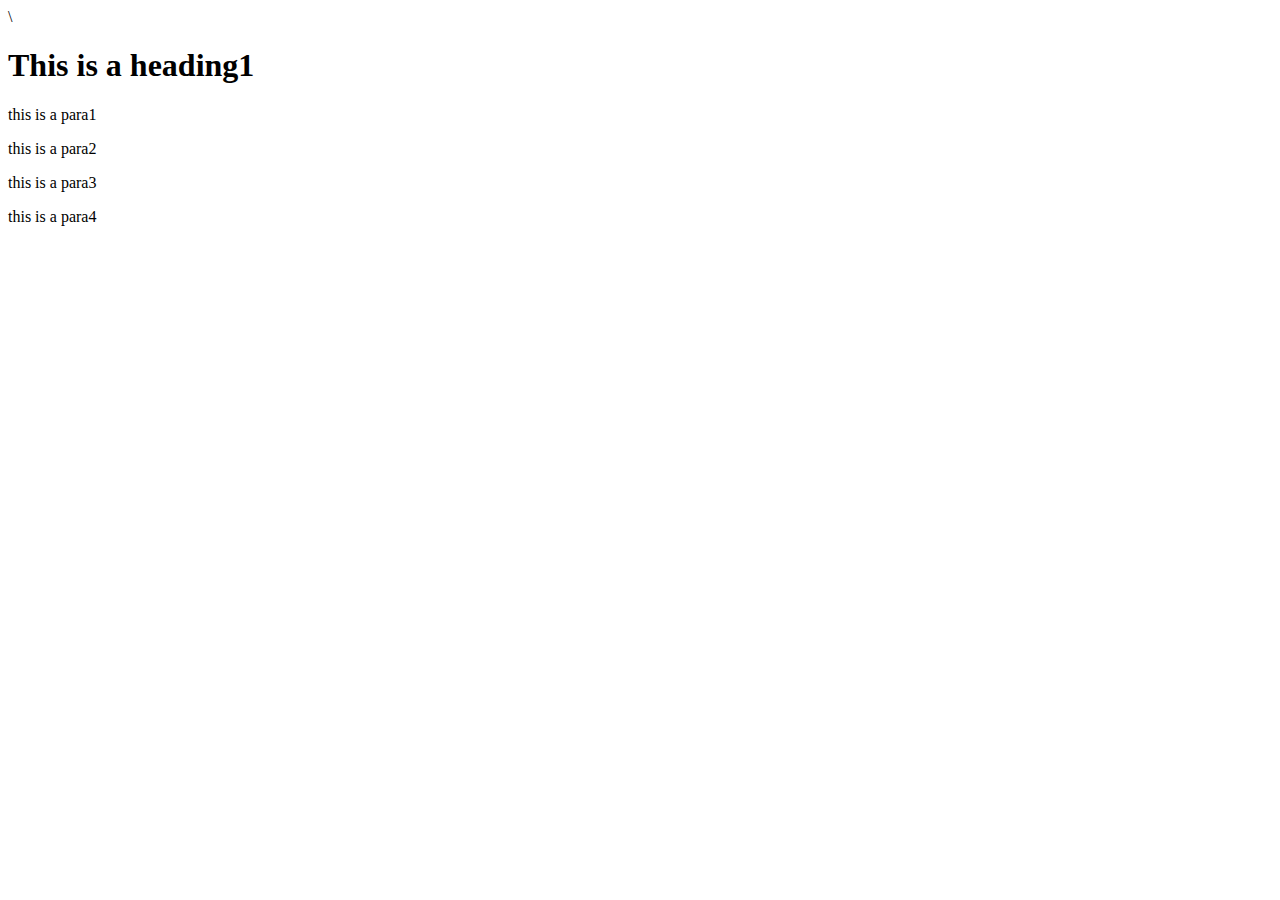
<file: index.html>
<!DOCTYPE html>
<html lang="en">
<head>
    <meta charset="UTF-8">
    <meta name="viewport" content="width=device-width, initial-scale=1.0">
    <title>Document</title>
    <style>
       /* p{
            color:blueviolet;
            font-size: 30px
        }
        h1{
            color:blue
        }*/

    </style>

</head>
<body>
<!--<h1>This is my Heading</h1>
<h2>This is my Heading</h2>
<h3>This is my Heading</h3>
<h4>This is my Heading</h4>
<h5>This is my Heading</h5>
<h6>This is my Heading</h6>-->
<!--Here I am going use paragrap tag-->

<!-- <p>Lorem ipsum dolor sit amet consectetur adipisicing elit.<br> Veniam deserunt, voluptatem excepturi fugiat consequatur mollitia amet? Itaque, fugit! Eligendi quos <em>voluptate corporis odioe</em> et ut soluta saepe iure nemo<storng> sequi</storng></P>

    <p>Lorem ipsum dolor sit amet<B> consectetur adipisicing elit. Numquam harum minima, maxime</B> neque quibusdam corrupti,<hr> veniam officia qui laborum nesciunt amet asperiores <i>nim maiores voluptate recusandae</i> ab consectetur, temporibus eligendi.</p>
    Lorem ipsum dolor sit amet consectetur adipisicing elit. Aliquam officia molestiae consequuntur exerci<ins>tationem quibusdam suscipit, eos</ins> similique aspernatur quisquam ducimus!Suscipit dolor reprehenderit doloribus ratione dignissimos neque pariatur minima veritatis !<hr> -->

    <!--Inline style-->

    <!-- <p style="color:red; font-size: 24px;
    title="para">This is a para 1</p>
    <p style="color: red">This is para 2</p> -->
    \
    <!-- Internal/embedded style-->

  
    <h1>This is a heading1</h1>
    <p>this is a para1</p>
    <p>this is a para2</p>
    <p>this is a para3</p>
    <p>this is a para4</p>

</body>
</html>
</file>
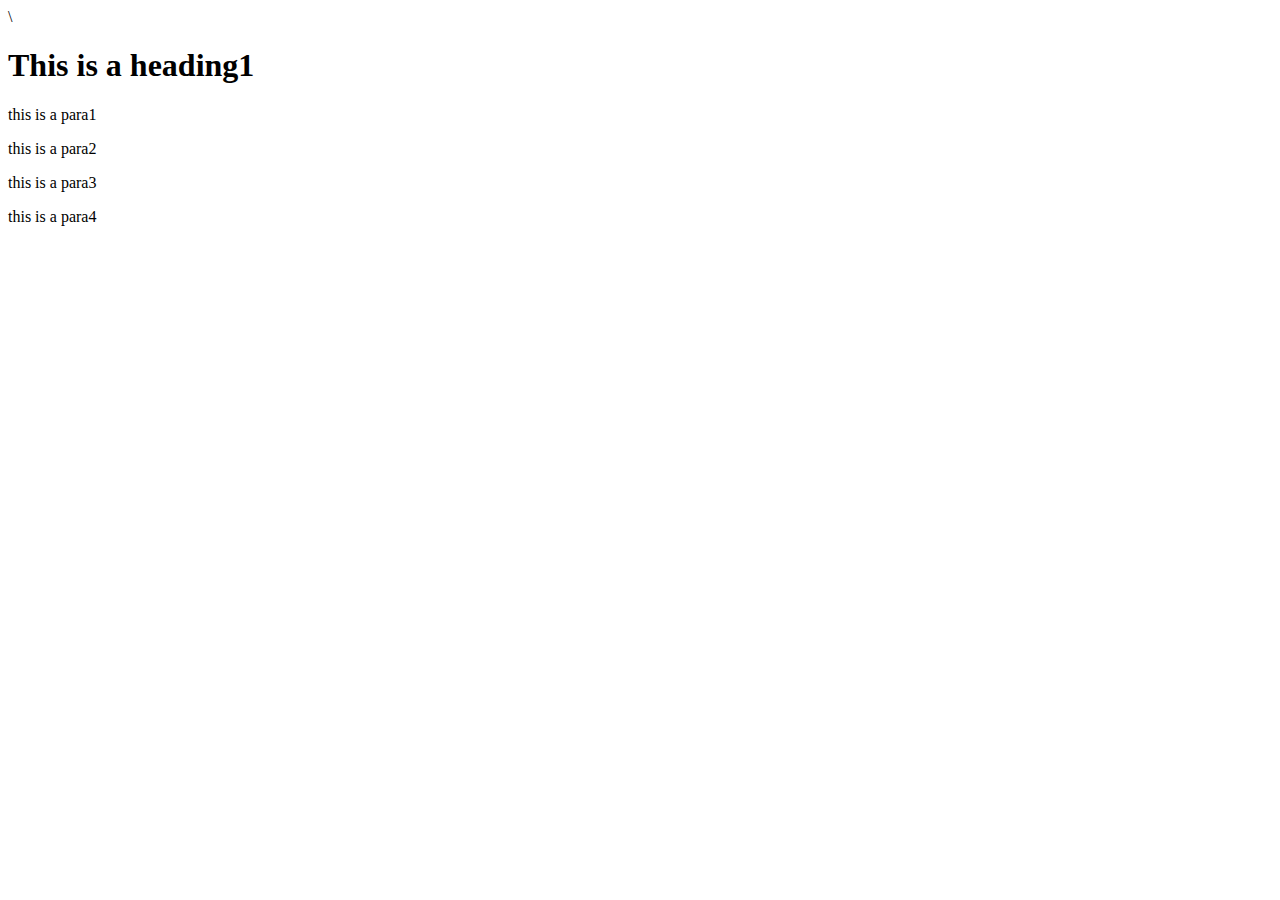
<file: index1.html/index.html>
<!DOCTYPE html>
<html lang="en">
<head>
    <meta charset="UTF-8">
    <meta name="viewport" content="width=device-width, initial-scale=1.0">
    <title>Document</title>
    <style>
       /* p{
            color:blueviolet;
            font-size: 30px
        }
        h1{
            color:blue
        }*/

    </style>

</head>
<body>
<!--<h1>This is my Heading</h1>
<h2>This is my Heading</h2>
<h3>This is my Heading</h3>
<h4>This is my Heading</h4>
<h5>This is my Heading</h5>
<h6>This is my Heading</h6>-->
<!--Here I am going use paragrap tag-->

<!-- <p>Lorem ipsum dolor sit amet consectetur adipisicing elit.<br> Veniam deserunt, voluptatem excepturi fugiat consequatur mollitia amet? Itaque, fugit! Eligendi quos <em>voluptate corporis odioe</em> et ut soluta saepe iure nemo<storng> sequi</storng></P>

    <p>Lorem ipsum dolor sit amet<B> consectetur adipisicing elit. Numquam harum minima, maxime</B> neque quibusdam corrupti,<hr> veniam officia qui laborum nesciunt amet asperiores <i>nim maiores voluptate recusandae</i> ab consectetur, temporibus eligendi.</p>
    Lorem ipsum dolor sit amet consectetur adipisicing elit. Aliquam officia molestiae consequuntur exerci<ins>tationem quibusdam suscipit, eos</ins> similique aspernatur quisquam ducimus!Suscipit dolor reprehenderit doloribus ratione dignissimos neque pariatur minima veritatis !<hr> -->

    <!--Inline style-->

    <!-- <p style="color:red; font-size: 24px;
    title="para">This is a para 1</p>
    <p style="color: red">This is para 2</p> -->
    \
    <!-- Internal/embedded style-->

  
    <h1>This is a heading1</h1>
    <p>this is a para1</p>
    <p>this is a para2</p>
    <p>this is a para3</p>
    <p>this is a para4</p>

</body>
</html>
</file>
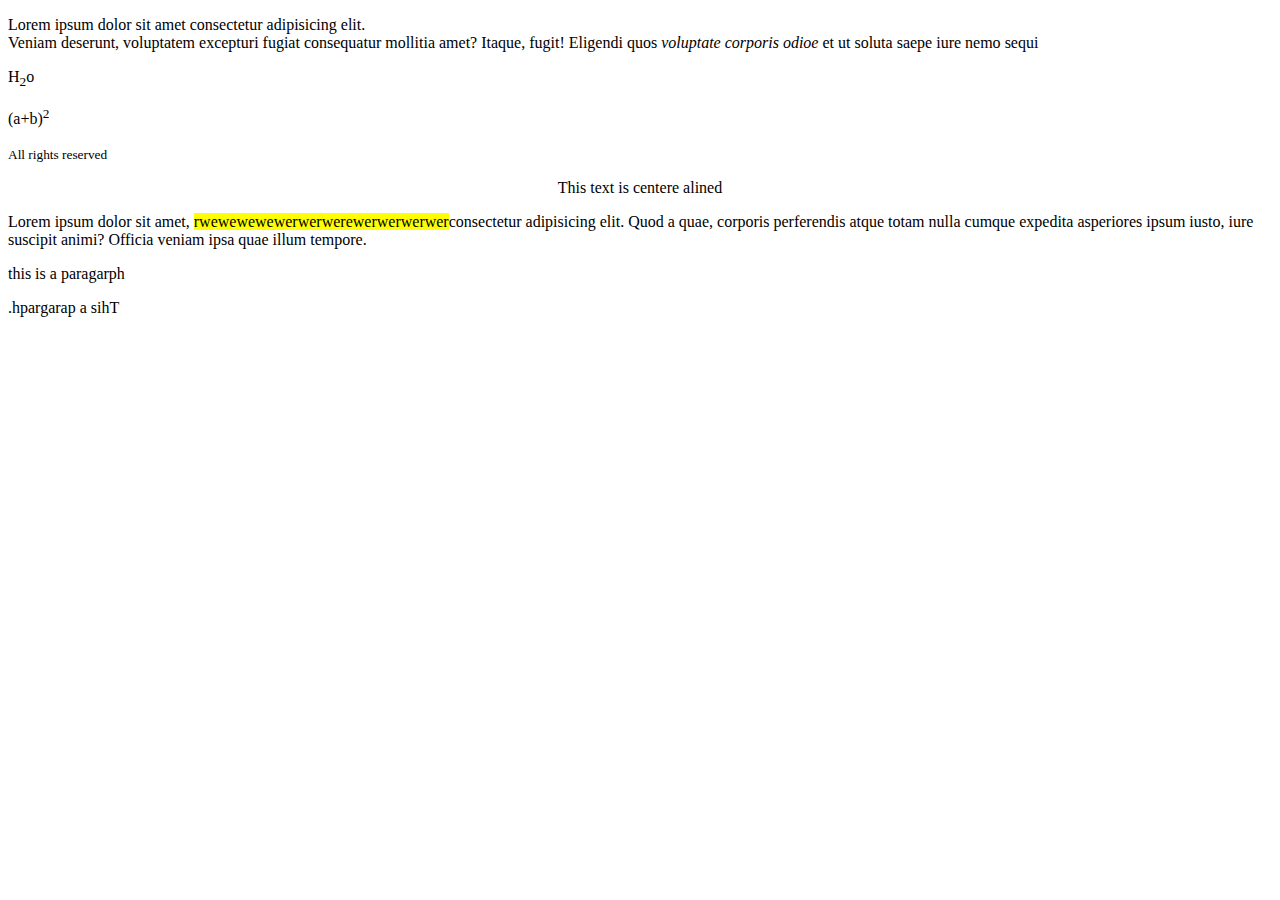
<file: 2nd class html.html>
<!DOCTYPE html>
<html lang="en">
<head>
    <meta charset="UTF-8">
    <meta name="viewport" content="width=device-width, initial-scale=1.0">
    <title>Document</title>
</head>
<body>
<!--<h1>This is my Heading</h1>
<h2>This is my Heading</h2>
<h3>This is my Heading</h3>
<h4>This is my Heading</h4>
<h5>This is my Heading</h5>
<h6>This is my Heading</h6>-->
<!--Here I am going use paragrap tag-->

<p>Lorem ipsum dolor sit amet consectetur adipisicing elit.<br> Veniam deserunt, voluptatem excepturi fugiat consequatur mollitia amet? Itaque, fugit! Eligendi quos <em>voluptate corporis odioe</em> et ut soluta saepe iure nemo<storng> sequi</storng></P>

    <!-- <p>Lorem ipsum dolor sit amet<B> consectetur adipisicing elit. Numquam harum minima, maxime</B> neque quibusdam corrupti,<hr> veniam officia qui laborum nesciunt amet asperiores <i>nim maiores voluptate recusandae</i> ab consectetur, temporibus eligendi.</p>
    Lorem ipsum dolor sit amet consectetur adipisicing elit. Aliquam officia molestiae consequuntur exerci<ins>tationem quibusdam suscipit, eos</ins> similique aspernatur quisquam ducimus!Suscipit dolor reprehenderit doloribus ratione dignissimos neque pariatur minima veritatis !<hr>

    <p> Lorem ipsum dolor sit amet consectetur adipisicing elit. Quam aperiam doloribus non mollitia et laborum dolorum explicabo distinctio nesciunt, delectus obcaecati est pariatur ducimus? Quae animi ut vel repellendus nostrum!</p>
    <hr>

    <P>Lorem ipsum dolor sit amet consectetur adipisicing elit. Cumque totam ullam tempore facere, excepturi sit molestiae eos, culpa illo mollitia hic laudantium aspernatur alias dolorem nesciunt et tenetur cum aliquid!</P>
<hr>
<p>
    <code>
 <pre> function demo() {
                console.log ("hi!!!");
              }
            </pre>
    </code>
</p>-->
<!-- <  <p>
    <q>Honesty is the best policy</q>
   /p> -->
   <!-- <blockquote cite="https:-//www.example.com">
    <q>Honesty is the best policy</q>
    <cite>--unknown</cite>
   </blockquote> -->
 <!-- <h3> HTML-5 <dfn>HTML stands for hper text markup languagee an it is an be used to develop a web page</dfn></h3> --> 
 <!-- <P><acronym tille="Doctor">Dr.</acronym>A.P.J. Abdul kalam</P>-->
 <!-- <P><abbr tille="Doctor">Dr.</abbr>A.P.J. Abdul kalam</P> -->
 <!-- <P>
    <address>
    Gachibowli, Hyderabad,500032
    </address>
 </P> -->
 <p>H<sub>2</sub>o</p>
 <p>(a+b)<sup>2</sup></p>

 <P><small>All rights reserved</small></P>
 <P><center>This text is centere alined</center></P>
 <P>Lorem ipsum dolor sit amet, <mark>rwewewewewerwerwerewerwerwerwer</mark>consectetur adipisicing elit. Quod a quae, corporis perferendis atque totam nulla cumque expedita asperiores ipsum iusto, iure suscipit animi? Officia veniam ipsa quae illum tempore.</P>
 <p>this is a paragarph</p>
 <p><bdo dir="rtl">This a paragraph.</bdo></p>

 </body>        
</html>
</file>
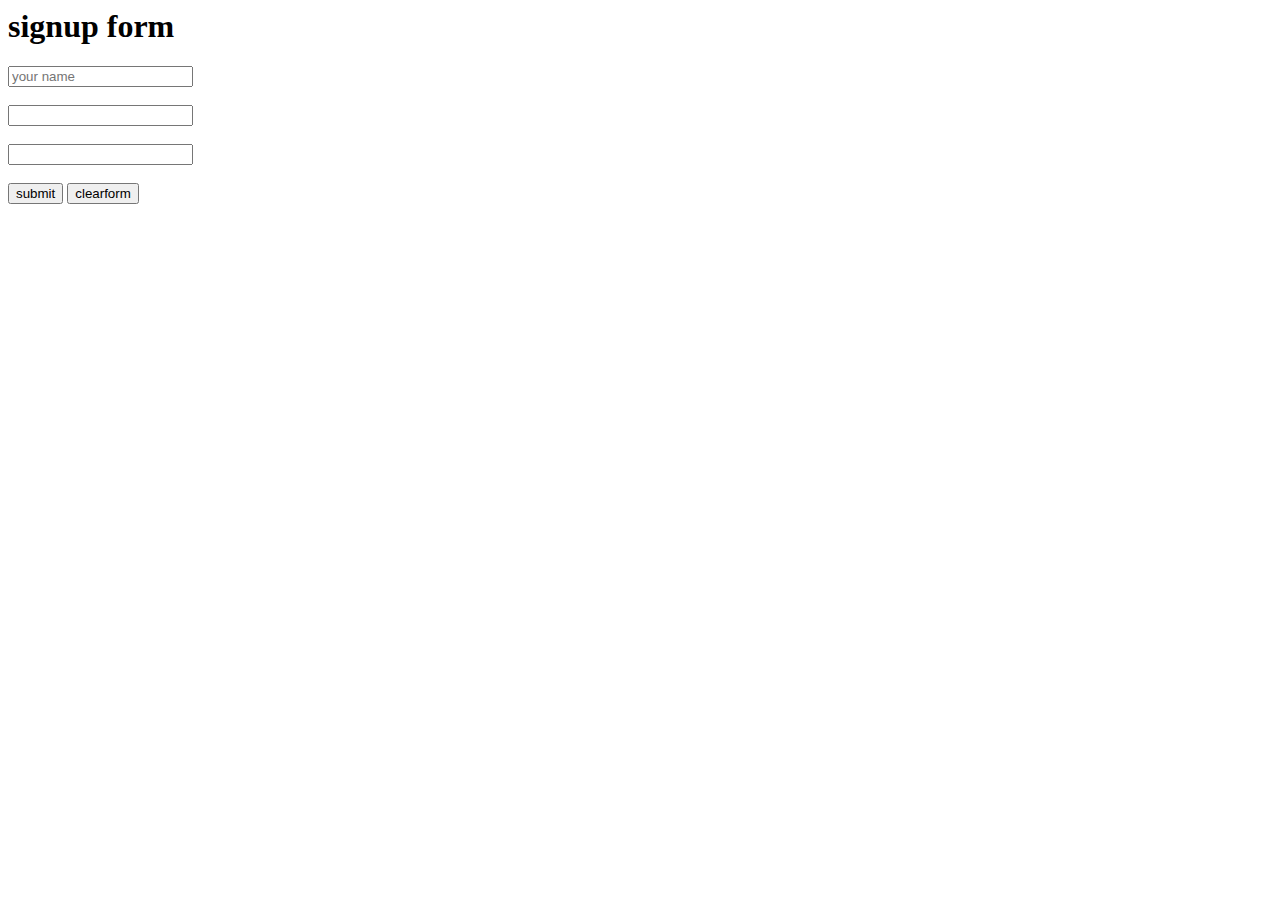
<file: HTML TABLE TAG.html>
<html lang="en">
<head>
    <meta charsest="UTF-8">
    <meta name="viewport" content="width=device-width, initial-scale=1.0">
    <title>Document</title>
    <style>
        /* html{
            scroll-behavior: smooth;    kk css tag
        } */
        
         
        }
    </style>
</head>
<body>
<!-- unodered list
orderd list
Descrption/defination list     -->
<!-- <ul><li>Mango</li>
<li>banana</li><li>mangoMango
    aplle
    Mango
    </li></ul> -->
    <!-- <ul type="square">
        
        <li>Item 1=2</li>
        <li>Item 2</li>
        <li>Item 3</li>
        <li>Item 4</li>
    </ul>
    <ul type="square">
        <li>Fruits
        <ul>
            <li>
                mango
            </li>
            <li>apple</li>
        </ul>
        </li>
        <li>vegtables</li>
    </ul>   -->
    <!-- <ol type="I">
        <li>ms.dhoni</li>
        <li>ms chinana dhoni</li>
    </ol> -->
    <!-- <ol type="i" start="101">
        <li>ms.dhoni</li>
        <li>ms chinana dhoni</li>
    </ol> -->
    <!-- <ol type="1" start="104">
        <li>ms.dhoni</li>
        <li>ms chinana dhoni
            <ul>
                <li> cricket</li>
            </ul>
        </li>
    </ol> -->
 
 <!-- HTML anchor/listlink element -->
 <!-- pathabsolute path
 relative  -->

 <!-- <a href="http://www.google.com">Google</a>
 <a href="index1.html">Go to index page</a> -->
 <!-- <a href="#bottom"id="top">click here to go to be bottom of the page</a>
 <p>lorem Lorem ipsum dolor sit amet consectetur adipisicing elit. Dolorum error ex maiores obcaecati odio illo, quam veniam. Quidem mollitia, quod autem voluptatem sunt id molestias soluta perspiciatis odio in eaque.>lorem Lorem ipsum dolor sit amet consectetur adipisicing elit. Dolorum error ex maiores obcaecati odio illo, quam veniam. Quidem mollitia, quod autem voluptatem sunt id molestias soluta perspiciatis odio in eaque.>lorem Lorem ipsum dolor sit amet consectetur adipisicing elit. Dolorum error ex maiores obcaecati odio illo, quam veniam. Quidem mollitia, quod autem voluptatem sunt id molestias soluta perspiciatis odio in eaque.lorem Lorem ipsum dolor sit amet consectetur adipisicing elit. Dolorum error ex maiores obcaecati odio illo, quam veniam. Quidem mollitia, quod autem voluptatem sunt id molestias soluta perspiciatis odio in eaque.>lorem Lorem ipsum dolor sit amet consectetur adipisicing elit. Dolorum error ex maiores obcaecati odio illo, quam veniam. Quidem mollitia, quod autem voluptatem sunt id molestias soluta perspiciatis odio in eaque.>lorem Lorem ipsum dolor sit amet consectetur adipisicing elit. Dolorum error ex maiores obcaecati odio illo, quam veniam. Quidem mollitia, quod autem voluptatem sunt id molestias soluta perspiciatis odio in eaque.lorem Lorem ipsum dolor sit amet consectetur adipisicing elit. Dolorum error ex maiores obcaecati odio illo, quam veniam. Quidem mollitia, quod autem voluptatem sunt id molestias soluta perspiciatis odio in eaque.>lorem Lorem ipsum dolor sit amet consectetur adipisicing elit. Dolorum error ex maiores obcaecati odio illo, quam veniam. Quidem mollitia, quod autem voluptatem sunt id molestias soluta perspiciatis odio in eaque.>lorem Lorem ipsum dolor sit amet consectetur adipisicing elit. Dolorum error ex maiores obcaecati odio illo, quam veniam. Quidem mollitia, quod autem voluptatem sunt id molestias soluta perspiciatis odio in eaque.vlorem Lorem ipsum dolor sit amet consectetur adipisicing elit. Dolorum error ex maiores obcaecati odio illo, quam veniam. Quidem mollitia, quod autem voluptatem sunt id molestias soluta perspiciatis odio in eaque.>lorem Lorem ipsum dolor sit amet consectetur adipisicing elit. Dolorum error ex maiores obcaecati odio illo, quam veniam. Quidem mollitia, quod autem voluptatem sunt id molestias soluta perspiciatis odio in eaque.>lorem Lorem ipsum dolor sit amet consectetur adipisicing elit. Dolorum error ex maiores obcaecati odio illo, quam veniam. Quidem mollitia, quod autem voluptatem sunt id molestias soluta perspiciatis odio in eaque.lorem Lorem ipsum dolor sit amet consectetur adipisicing elit. Dolorum error ex maiores obcaecati odio illo, quam veniam. Quidem mollitia, quod autem voluptatem sunt id molestias soluta perspiciatis odio in eaque.>lorem Lorem ipsum dolor sit amet consectetur adipisicing elit. Dolorum error ex maiores obcaecati odio illo, quam veniam. Quidem mollitia, quod autem voluptatem sunt id molestias soluta perspiciatis odio in eaque.>lorem Lorem ipsum dolor sit amet consectetur adipisicing elit. Dolorum error ex maiores obcaecati odio illo, quam veniam. Quidem mollitia, quod autem voluptatem sunt id molestias soluta perspiciatis odio in eaque.vlorem Lorem ipsum dolor sit amet consectetur adipisicing elit. Dolorum error ex maiores obcaecati odio illo, quam veniam. Quidem mollitia, quod autem voluptatem sunt id molestias soluta perspiciatis odio in eaque.>lorem Lorem ipsum dolor sit amet consectetur adipisicing elit. Dolorum error ex maiores obcaecati odio illo, quam veniam. Quidem mollitia, quod autem voluptatem sunt id molestias soluta perspiciatis odio in eaque.>lorem Lorem ipsum dolor sit amet consectetur adipisicing elit. Dolorum error ex maiores obcaecati odio illo, quam veniam. Quidem mollitia, quod autem voluptatem sunt id molestias soluta perspiciatis odio in eaque.vvlorem Lorem ipsum dolor sit amet consectetur adipisicing elit. Dolorum error ex maiores obcaecati odio illo, quam veniam. Quidem mollitia, quod autem voluptatem sunt id molestias soluta perspiciatis odio in eaque.>lorem Lorem ipsum dolor sit amet consectetur adipisicing elit. Dolorum error ex maiores obcaecati odio illo, quam veniam. Quidem mollitia, quod autem voluptatem sunt id molestias soluta perspiciatis odio in eaque.>lorem Lorem ipsum dolor sit amet consectetur adipisicing elit. Dolorum error ex maiores obcaecati odio illo, quam veniam. Quidem mollitia, quod autem voluptatem sunt id molestias soluta perspiciatis odio in eaque.lorem Lorem ipsum dolor sit amet consectetur adipisicing elit. Dolorum error ex maiores obcaecati odio illo, quam veniam. Quidem mollitia, quod autem voluptatem sunt id molestias soluta perspiciatis odio in eaque.>lorem Lorem ipsum dolor sit amet consectetur adipisicing elit. Dolorum error ex maiores obcaecati odio illo, quam veniam. Quidem mollitia, quod autem voluptatem sunt id molestias soluta perspiciatis odio in eaque.>lorem Lorem ipsum dolor sit amet consectetur adipisicing elit. Dolorum error ex maiores obcaecati odio illo, quam veniam. Quidem mollitia, quod autem voluptatem sunt id molestias soluta perspiciatis odio in eaque.vvvvvvlorem Lorem ipsum dolor sit amet consectetur adipisicing elit. Dolorum error ex maiores obcaecati odio illo, quam veniam. Quidem mollitia, quod autem voluptatem sunt id molestias soluta perspiciatis odio in eaque.>lorem Lorem ipsum dolor sit amet consectetur adipisicing elit. Dolorum error ex maiores obcaecati odio illo, quam veniam. Quidem mollitia, quod autem voluptatem sunt id molestias soluta perspiciatis odio in eaque.>lorem Lorem ipsum dolor sit amet consectetur adipisicing elit. Dolorum error ex maiores obcaecati odio illo, quam veniam. Quidem mollitia, quod autem voluptatem sunt id molestias soluta perspiciatis odio in eaque.lorem Lorem ipsum dolor sit amet consectetur adipisicing elit. Dolorum error ex maiores obcaecati odio illo, quam veniam. Quidem mollitia, quod autem voluptatem sunt id molestias soluta perspiciatis odio in eaque.>lorem Lorem ipsum dolor sit amet consectetur adipisicing elit. Dolorum error ex maiores obcaecati odio illo, quam veniam. Quidem mollitia, quod autem voluptatem sunt id molestias soluta perspiciatis odio in eaque.>lorem Lorem ipsum dolor sit amet consectetur adipisicing elit. Dolorum error ex maiores obcaecati odio illo, quam veniam. Quidem mollitia, quod autem voluptatem sunt id molestias soluta perspiciatis odio in eaque.vvvlorem Lorem ipsum dolor sit amet consectetur adipisicing elit. Dolorum error ex maiores obcaecati odio illo, quam veniam. Quidem mollitia, quod autem voluptatem sunt id molestias soluta perspiciatis odio in eaque.>lorem Lorem ipsum dolor sit amet consectetur adipisicing elit. Dolorum error ex maiores obcaecati odio illo, quam veniam. Quidem mollitia, quod autem voluptatem sunt id molestias soluta perspiciatis odio in eaque.>lorem Lorem ipsum dolor sit amet consectetur adipisicing elit. Dolorum error ex maiores obcaecati odio illo, quam veniam. Quidem mollitia, quod autem voluptatem sunt id molestias soluta perspiciatis odio in eaque.vlorem Lorem ipsum dolor sit amet consectetur adipisicing elit. Dolorum error ex maiores obcaecati odio illo, quam veniam. Quidem mollitia, quod autem voluptatem sunt id molestias soluta perspiciatis odio in eaque.>lorem Lorem ipsum dolor sit amet consectetur adipisicing elit. Dolorum error ex maiores obcaecati odio illo, quam veniam. Quidem mollitia, quod autem voluptatem sunt id molestias soluta perspiciatis odio in eaque.>lorem Lorem ipsum dolor sit amet consectetur adipisicing elit. Dolorum error ex maiores obcaecati odio illo, quam veniam. Quidem mollitia, quod autem voluptatem sunt id molestias soluta perspiciatis odio in eaque.vlorem Lorem ipsum dolor sit amet consectetur adipisicing elit. Dolorum error ex maiores obcaecati odio illo, quam veniam. Quidem mollitia, quod autem voluptatem sunt id molestias soluta perspiciatis odio in eaque.>lorem Lorem ipsum dolor sit amet consectetur adipisicing elit. Dolorum error ex maiores obcaecati odio illo, quam veniam. Quidem mollitia, quod autem voluptatem sunt id molestias soluta perspiciatis odio in eaque.>lorem Lorem ipsum dolor sit amet consectetur adipisicing elit. Dolorum error ex maiores obcaecati odio illo, quam veniam. Quidem mollitia, quod autem voluptatem sunt id molestias soluta perspiciatis odio in eaque.vlorem Lorem ipsum dolor sit amet consectetur adipisicing elit. Dolorum error ex maiores obcaecati odio illo, quam veniam. Quidem mollitia, quod autem voluptatem sunt id molestias soluta perspiciatis odio in eaque.>lorem Lorem ipsum dolor sit amet consectetur adipisicing elit. Dolorum error ex maiores obcaecati odio illo, quam veniam. Quidem mollitia, quod autem voluptatem sunt id molestias soluta perspiciatis odio in eaque.>lorem Lorem ipsum dolor sit amet consectetur adipisicing elit. Dolorum error ex maiores obcaecati odio illo, quam veniam. Quidem mollitia, quod autem voluptatem sunt id molestias soluta perspiciatis odio in eaque.lorem Lorem ipsum dolor sit amet consectetur adipisicing elit. Dolorum error ex maiores obcaecati odio illo, quam veniam. Quidem mollitia, quod autem voluptatem sunt id molestias soluta perspiciatis odio in eaque.>lorem Lorem ipsum dolor sit amet consectetur adipisicing elit. Dolorum error ex maiores obcaecati odio illo, quam veniam. Quidem mollitia, quod autem voluptatem sunt id molestias soluta perspiciatis odio in eaque.>lorem Lorem ipsum dolor sit amet consectetur adipisicing elit. Dolorum error ex maiores obcaecati odio illo, quam veniam. Quidem mollitia, quod autem voluptatem sunt id molestias soluta perspiciatis odio in eaque.vvvvvvvvvvvlorem Lorem ipsum dolor sit amet consectetur adipisicing elit. Dolorum error ex maiores obcaecati odio illo, quam veniam. Quidem mollitia, quod autem voluptatem sunt id molestias soluta perspiciatis odio in eaque.>lorem Lorem ipsum dolor sit amet consectetur adipisicing elit. Dolorum error ex maiores obcaecati odio illo, quam veniam. Quidem mollitia, quod autem voluptatem sunt id molestias soluta perspiciatis odio in eaque.>lorem Lorem ipsum dolor sit amet consectetur adipisicing elit. Dolorum error ex maiores obcaecati odio illo, quam veniam. Quidem mollitia, quod autem voluptatem sunt id molestias soluta perspiciatis odio in eaque.lorem Lorem ipsum dolor sit amet consectetur adipisicing elit. Dolorum error ex maiores obcaecati odio illo, quam veniam. Quidem mollitia, quod autem voluptatem sunt id molestias soluta perspiciatis odio in eaque.>lorem Lorem ipsum dolor sit amet consectetur adipisicing elit. Dolorum error ex maiores obcaecati odio illo, quam veniam. Quidem mollitia, quod autem voluptatem sunt id molestias soluta perspiciatis odio in eaque.>lorem Lorem ipsum dolor sit amet consectetur adipisicing elit. Dolorum error ex maiores obcaecati odio illo, quam veniam. Quidem mollitia, quod autem voluptatem sunt id molestias soluta perspiciatis odio in eaque.lorem Lorem ipsum dolor sit amet consectetur adipisicing elit. Dolorum error ex maiores obcaecati odio illo, quam veniam. Quidem mollitia, quod autem voluptatem sunt id molestias soluta perspiciatis odio in eaque.>lorem Lorem ipsum dolor sit amet consectetur adipisicing elit. Dolorum error ex maiores obcaecati odio illo, quam veniam. Quidem mollitia, quod autem voluptatem sunt id molestias soluta perspiciatis odio in eaque.>lorem Lorem ipsum dolor sit amet consectetur adipisicing elit. Dolorum error ex maiores obcaecati odio illo, quam veniam. Quidem mollitia, quod autem voluptatem sunt id molestias soluta perspiciatis odio in eaque.vvvlorem Lorem ipsum dolor sit amet consectetur adipisicing elit. Dolorum error ex maiores obcaecati odio illo, quam veniam. Quidem mollitia, quod autem voluptatem sunt id molestias soluta perspiciatis odio in eaque.>lorem Lorem ipsum dolor sit amet consectetur adipisicing elit. Dolorum error ex maiores obcaecati odio illo, quam veniam. Quidem mollitia, quod autem voluptatem sunt id molestias soluta perspiciatis odio in eaque.>lorem Lorem ipsum dolor sit amet consectetur adipisicing elit. Dolorum error ex maiores obcaecati odio illo, quam veniam. Quidem mollitia, quod autem voluptatem sunt id molestias soluta perspiciatis odio in eaque.lorem Lorem ipsum dolor sit amet consectetur adipisicing elit. Dolorum error ex maiores obcaecati odio illo, quam veniam. Quidem mollitia, quod autem voluptatem sunt id molestias soluta perspiciatis odio in eaque.>lorem Lorem ipsum dolor sit amet consectetur adipisicing elit. Dolorum error ex maiores obcaecati odio illo, quam veniam. Quidem mollitia, quod autem voluptatem sunt id molestias soluta perspiciatis odio in eaque.>lorem Lorem ipsum dolor sit amet consectetur adipisicing elit. Dolorum error ex maiores obcaecati odio illo, quam veniam. Quidem mollitia, quod autem voluptatem sunt id molestias soluta perspiciatis odio in eaque.lorem Lorem ipsum dolor sit amet consectetur adipisicing elit. Dolorum error ex maiores obcaecati odio illo, quam veniam. Quidem mollitia, quod autem voluptatem sunt id molestias soluta perspiciatis odio in eaque.>lorem Lorem ipsum dolor sit amet consectetur adipisicing elit. Dolorum error ex maiores obcaecati odio illo, quam veniam. Quidem mollitia, quod autem voluptatem sunt id molestias soluta perspiciatis odio in eaque.>lorem Lorem ipsum dolor sit amet consectetur adipisicing elit. Dolorum error ex maiores obcaecati odio illo, quam veniam. Quidem mollitia, quod autem voluptatem sunt id molestias soluta perspiciatis odio in eaque.lorem Lorem ipsum dolor sit amet consectetur adipisicing elit. Dolorum error ex maiores obcaecati odio illo, quam veniam. Quidem mollitia, quod autem voluptatem sunt id molestias soluta perspiciatis odio in eaque.>lorem Lorem ipsum dolor sit amet consectetur adipisicing elit. Dolorum error ex maiores obcaecati odio illo, quam veniam. Quidem mollitia, quod autem voluptatem sunt id molestias soluta perspiciatis odio in eaque.>lorem Lorem ipsum dolor sit amet consectetur adipisicing elit. Dolorum error ex maiores obcaecati odio illo, quam veniam. Quidem mollitia, quod autem voluptatem sunt id molestias soluta perspiciatis odio in eaque.lorem Lorem ipsum dolor sit amet consectetur adipisicing elit. Dolorum error ex maiores obcaecati odio illo, quam veniam. Quidem mollitia, quod autem voluptatem sunt id molestias soluta perspiciatis odio in eaque.>lorem Lorem ipsum dolor sit amet consectetur adipisicing elit. Dolorum error ex maiores obcaecati odio illo, quam veniam. Quidem mollitia, quod autem voluptatem sunt id molestias soluta perspiciatis odio in eaque.>lorem Lorem ipsum dolor sit amet consectetur adipisicing elit. Dolorum error ex maiores obcaecati odio illo, quam veniam. Quidem mollitia, quod autem voluptatem sunt id molestias soluta perspiciatis odio in eaque.vv</p>
 <a href=""id="bottom">click here to go to top of the page</a> -->
 <!-- <a href="https://www.google.com"
 target="blank"
 title="click here google">click here to go to Google home self ,blank page.
</a> -->
<!-- <a href="tel:919849344610">call us</a> -->
<!-- <a href="mailto:battulaprashanth436@gmail.com">send an mail </a> -->
<!-- <a href="mailto:battulaprashanth436gmail.com?subject=want%20to%20connect%20tech%20team">send an email</a> -->
<!-- <a href="skype:battulaprashanth436@gmail.com">connect on skype </a> -->

<!-- <a href="https://wa.me/9000836920?text=Hi!">send me a text  over whatsapp!</a> -->
<!-- <a href="sms:91900836920?body=hi">send an sms</a> -->
<!-- <a href="#">Dead link </a> -->
<!-- <a href="javascript:alert('hi')">Dead link </a> -->
<!-- <a href="javascript:;">Dead link </a> -->


  <!-- <a href="logo.1.jpg"                                              
download="my logo.1.jpg"
rel="licence"
type="image/jpg"
hreflang="en"
accesskey="q"
>click here to download the logo.</a>  

  -->
  <!-- hre can we add any image from the web by just adding the image  adrees un asrc attribute -->
 
<!-- <image src="https://images.pexels.com/photos/1643113/pexels-photo-1643113.jpeg"alt="pizza image"></image>  -->
 <!-- we add  any image from our local machine
image tag self closing tag  -->
<!-- <img
 src="baby.jpg" 
alt="baby image"
tittle="baby image"
width="30%"height="200px"
border="10"
hspace="50"
vspace="50%"> -->
<!-- <img
 src="baby.jpg" 
alt="baby image"
tittle="baby image"
width="30%"height="200px"
border="10"
align=""
valign=""

>    -->
<!-- <p>this image<img
    src="logo.1.jpg" 
    alt="baby image"
    tittle="baby image"
    width="30%"height="200px"
    border="10"
    align="right"
    valign="top"> placed between the pararaph</p>
     -->
     <!-- <img
    src="logo.1.jpg" 
    alt="baby image"
    
    width="30%"height="200px"><p>this is the caption of this image</p>
    <figure><figurecaption>this is the caption of this image</figurecaption><img src="logo.1.jpg" 
        alt="baby image"
        
        width="30%"height="200px">
            </figure>   -->

            <!-- html5 syable tag     
            when ur want to show a tabular data on web page then you have to use table you have to use "tr tag" -->

            <!-- inside table row (tr) you have to create a column or a cell -->
            <!-- <table border="1">
                <tr>
                    <td>1</td>
                    <td>2</td>
                    <td>3</td>
                    <td>4</td>
                </tr> <td>1</td>
                <td>2</td>
                <td>3</td>
                <td>4</td>


                </tr>
            </table> -->
            <!-- <table border="1" align="left"cellspacing="10"cellpadding="10" ><caption>score boards</caption>
                <tr>
                    
                    <th colspan="3">amma2 fhfhfh</th>
                    
                </tr>
                <tr align="center">
                    <th>item1<br>item2<br>daddu</th>
                    <td align="center">item 2</td>
                    <td align="right">item 3</td>
                </tr>
                <tr>
                    <td>item 1</td>
                    <td>item 2</td>
                    <td>item 3</td>
                </tr>
                <tr>
                    <td>item 1</td>
                    <td>item 2</td>
                    <td>item 3</td>  
                </tr>
                <tr>
                    <td>item 1</td>
                    <td>item 2</td>
                    <td>item 3</td>
                </tr>
                <tr>
                    <td>item 1</td>
                    <td>item 2</td>
                    <td>item 3</td>
                </tr>
                <tr>
                    <td>item 1</td>
                    <td>item 2</td>
                    <td>item 3</td>
                 </tr><caption>score board</caption> -->
            <!-- </table> --> 
<!-- <table border=""cellspacing="10"cellpadding="20"bgcolor="#fc224398">
    <thead><tr bgcolor="yellow">
    <th bgcolor="coral">heading 1</th>
    <th bgcolor="green">heading 2</th>
    <th>heading 3</th></tr>
</thead>
<tbody> <tr>
    <th>heading 1</th>
    <th>heading 2</th>
    <th>heading 3</th>
</tr>
<tr>
    <td>item 1</td>
    <td>item 2</td>
    <td>item 3</td>
</tr>
<tr>
    <td>item 1</td>
    <td>item 2</td>
    <td>item 3</td>
</tr>
<tr>
    <td>item 1</td>
    <td>item 2</td>
    <td>item 3</td>
</tr>
<tr>
    <td>item 1</td>
    <td>item 2</td>
    <td>item 3</td>
</tr>
<tr>
    <td>item 1</td>
    <td>item 2</td>
    <td>item 3</td>
</tr>
<tr>
    <td>item 1</td>
    <td>item 2</td>
    <td>item 3</td>
</tr>
<tr>
    <td>item 1</td>
    <td>item 2</td>
    <td>item 3</td>
</tr>
<tr>
    <td>item 1</td>
    <td>item 2</td>
    <td>item 3</td>
</tr>
<tr>
    <td>item 1</td>
    <td>item 2</td>
    <td>item 3</td>
</tr></tbody>
   <tfoot><tr>
    <th>heading 1</th>
    <th>heading 2</th>
    <th>heading 3</th>
</tr>
</tfoot>
</table>  -->
            
  <!-- scope attribute    -->
   <!-- <table border=""cellspacing="10"cellpadding="20">
    <tr>
        <th scope="col">heading 1</th>
    <th scope="col">heading 2</th>
        <th scope="col">heading 3</th>
        <th scope="col">heading4</th>
    </tr>
        <td>list 1</td>
        <td>list 2</td>
        <td>list 3</td>
        <td>list 4</td>      
    </tr>
    <tr>
        <td>list 1</td>
        <td>list 2</td>
        <td>list 3</td>
        <td>list 4</td>
    </tr>
    <tr>
        <td>list 1</td>
        <td>list 2</td>
        <td>list 3</td>            
        <td>list 4</td>
    </tr>
  </table> -->
  <!-- <table border=""cellspacing="10"cellpadding="20">

    <tr><th scope="row">heading 1</th>
        <td>list 1</td>
        <td>list 2</td>
        <td>list 3</td>
        <td>list 4</td>      
    </tr>
    <tr> <th scope="row">heading 2</th>
        <td>list 1</td>
        <td>list 2</td>
        <td>list 3</td>
        <td>list 4</td>                                             
    </tr>
    <tr> <th scope="row">heading 3</th>
        <td>list 1</td>
        <td>list 2</td>
        <td>list 3</td>                 
        <td>list 4</td> 
    </tr>
</table> -->
 <!-- <table border=""cellspacing="10"cellpadding="20">

        <tr><th rowspan="3" scope="row group">heading 1</th>
            <td>list 1</td>
            <td>list 2</td>
            <td>list 3</td>
            <td>list 4</td>      
        </tr>
        <tr> 
            <td>list 1</td>
            <td>list 2</td>
            <td>list 3</td>
            <td>list 4</td>                                             
        </tr>
        <tr>
            <td>list 1</td>
            <td>list 2</td>
            <td>list 3</td>                 
            <td>list 4</td> 
        </tr>
      </table> -->
      <!-- <table border=""cellspacing="10"cellpadding="20">
        <tr>
            <th scope="col group" colspan="4">heading 1</th>
        
        </tr>
            <td>list 1</td>
            <td>list 2</td>
            <td>list 3</td>
            <td>list 4</td>      
        </tr>
        <tr>
            <td>list 1</td>
            <td>list 2</td>
            <td>list 3</td>
            <td>list 4</td>
        </tr>
        <tr>
            <td>list 1</td>
            <td>list 2</td>
            <td>list 3</td>            
            <td>list 4</td>
        </tr>
      </table> -->
      <!-- colgroup and cal tags -->
      <!-- <table border="" cellspacing="20"cellpadding="20">
        <tr bgcolor="red">
            <td bgcolor="green">item 1</td>
            <td>item 2</td>
            <td>item 3</td>
            <td>item 4</td>                                                                                     
        </tr>
        <tr>
            <td bgcolor="green">item 1</td>
            <td>item 2</td>
            <td>item 3</td>
            <td>item 4</td>
        </tr>
        <tr>
            <td bgcolor="green">item 1</td>
            <td>item 2</td>
            <td>item 3</td>
            <td>item 4</td>
        </tr>
        <tr>
            <td bgcolor="green">item 1</td>
            <td>item 2</td>
            <td>item 3</td>
            <td>item 4</td>
            <tr>
                <td bgcolor="green">item 1</td>
                <td>item 2</td>
                <td>item 3</td>
                <td>item 4</td>
        </tr>
      </table> -->
      <!-- <table border="" cellspacing="20"cellpadding="20">
        <calgroup><col bgcolor="blue" span="2">
        <col bgcolor="red" span="2">
    </calgroup>
        <tr>
            <td >item 1</td>
            <td>item 2</td>
            <td>item 3</td> 
            <td>item 4</td>                                                                                     
        </tr>
        <tr>
            <td >item 1</td>
            <td>item 2</td>
            <td>item 3</td>
            <td>item 4</td>
        </tr>
        <tr>
            <td >item 1</td>
            <td>item 2</td>
            <td>item 3</td>
            <td>item 4</td>
        </tr>
        <tr>
            <td>item 1</td>
            <td>item 2</td>
            <td>item 3</td>
            <td>item 4</td>
            <tr>
                <td>item 1</td>
                <td>item 2</td>
                <td>item 3</td>
                <td>item 4</td>
        </tr>
     ` </table> --> 
     <!-- !form tag and its atributes-->
    <h1>signup form</h1>
     <form>
     <input type="text" value="" 
     placeholder="your name"required=required> <br></br>
     <input type="email"> <br></br>
     <input type="password"> <br></br>
     <input type="submit" value="submit"> 
    <input type="reset" value="clearform"> <br></br>






     </form>


     
     
</body> 
</html>
</file>
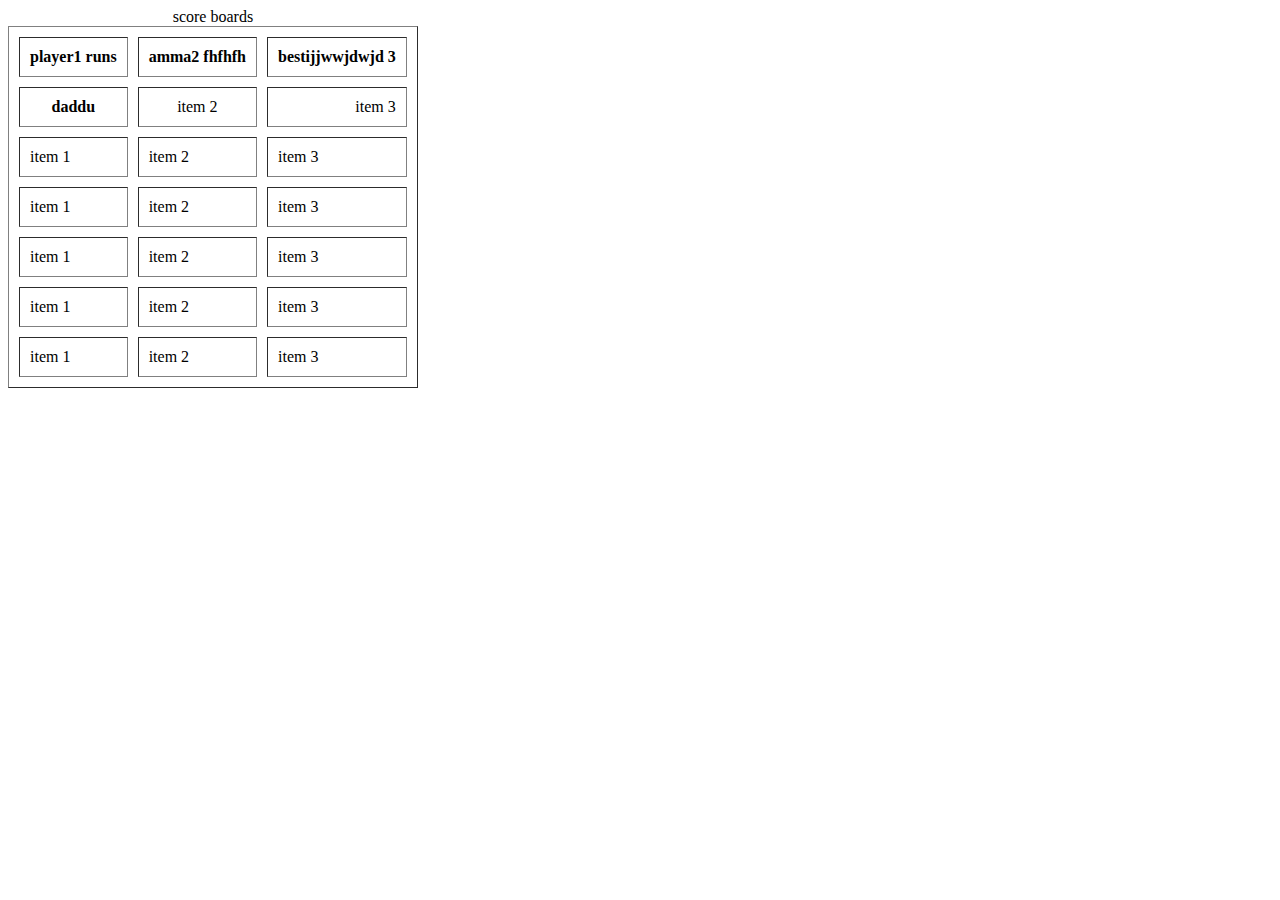
<file: lists html anchor.html>
<!DOCTYPE html>
<html lang="en">
<head>
    <meta charset="UTF-8">
    <meta name="viewport" content="width=device-width, initial-scale=1.0">
    <title>Document</title>
    <style>
        /* html{
            scroll-behavior: smooth;    kk css tag
        } */
        
         
        }
    </style>
</head>
<body>
<!-- unodered list
orderd list
Descrption/defination list     -->
<!-- <ul><li>Mango</li>
<li>banana</li><li>mangoMango
    aplle
    Mango
    </li></ul> -->
    <!-- <ul type="square">
        
        <li>Item 1=2</li>
        <li>Item 2</li>
        <li>Item 3</li>
        <li>Item 4</li>
    </ul>
    <ul type="square">
        <li>Fruits
        <ul>
            <li>
                mango
            </li>
            <li>apple</li>
        </ul>
        </li>
        <li>vegtables</li>
    </ul>   -->
    <!-- <ol type="I">
        <li>ms.dhoni</li>
        <li>ms chinana dhoni</li>
    </ol> -->
    <!-- <ol type="i" start="101">
        <li>ms.dhoni</li>
        <li>ms chinana dhoni</li>
    </ol> -->
    <!-- <ol type="1" start="104">
        <li>ms.dhoni</li>
        <li>ms chinana dhoni
            <ul>
                <li> cricket</li>
            </ul>
        </li>
    </ol> -->
 
 <!-- HTML anchor/listlink element -->
 <!-- pathabsolute path
 relative  -->

 <!-- <a href="http://www.google.com">Google</a>
 <a href="index1.html">Go to index page</a> -->
 <!-- <a href="#bottom"id="top">click here to go to be bottom of the page</a>
 <p>lorem Lorem ipsum dolor sit amet consectetur adipisicing elit. Dolorum error ex maiores obcaecati odio illo, quam veniam. Quidem mollitia, quod autem voluptatem sunt id molestias soluta perspiciatis odio in eaque.>lorem Lorem ipsum dolor sit amet consectetur adipisicing elit. Dolorum error ex maiores obcaecati odio illo, quam veniam. Quidem mollitia, quod autem voluptatem sunt id molestias soluta perspiciatis odio in eaque.>lorem Lorem ipsum dolor sit amet consectetur adipisicing elit. Dolorum error ex maiores obcaecati odio illo, quam veniam. Quidem mollitia, quod autem voluptatem sunt id molestias soluta perspiciatis odio in eaque.lorem Lorem ipsum dolor sit amet consectetur adipisicing elit. Dolorum error ex maiores obcaecati odio illo, quam veniam. Quidem mollitia, quod autem voluptatem sunt id molestias soluta perspiciatis odio in eaque.>lorem Lorem ipsum dolor sit amet consectetur adipisicing elit. Dolorum error ex maiores obcaecati odio illo, quam veniam. Quidem mollitia, quod autem voluptatem sunt id molestias soluta perspiciatis odio in eaque.>lorem Lorem ipsum dolor sit amet consectetur adipisicing elit. Dolorum error ex maiores obcaecati odio illo, quam veniam. Quidem mollitia, quod autem voluptatem sunt id molestias soluta perspiciatis odio in eaque.lorem Lorem ipsum dolor sit amet consectetur adipisicing elit. Dolorum error ex maiores obcaecati odio illo, quam veniam. Quidem mollitia, quod autem voluptatem sunt id molestias soluta perspiciatis odio in eaque.>lorem Lorem ipsum dolor sit amet consectetur adipisicing elit. Dolorum error ex maiores obcaecati odio illo, quam veniam. Quidem mollitia, quod autem voluptatem sunt id molestias soluta perspiciatis odio in eaque.>lorem Lorem ipsum dolor sit amet consectetur adipisicing elit. Dolorum error ex maiores obcaecati odio illo, quam veniam. Quidem mollitia, quod autem voluptatem sunt id molestias soluta perspiciatis odio in eaque.vlorem Lorem ipsum dolor sit amet consectetur adipisicing elit. Dolorum error ex maiores obcaecati odio illo, quam veniam. Quidem mollitia, quod autem voluptatem sunt id molestias soluta perspiciatis odio in eaque.>lorem Lorem ipsum dolor sit amet consectetur adipisicing elit. Dolorum error ex maiores obcaecati odio illo, quam veniam. Quidem mollitia, quod autem voluptatem sunt id molestias soluta perspiciatis odio in eaque.>lorem Lorem ipsum dolor sit amet consectetur adipisicing elit. Dolorum error ex maiores obcaecati odio illo, quam veniam. Quidem mollitia, quod autem voluptatem sunt id molestias soluta perspiciatis odio in eaque.lorem Lorem ipsum dolor sit amet consectetur adipisicing elit. Dolorum error ex maiores obcaecati odio illo, quam veniam. Quidem mollitia, quod autem voluptatem sunt id molestias soluta perspiciatis odio in eaque.>lorem Lorem ipsum dolor sit amet consectetur adipisicing elit. Dolorum error ex maiores obcaecati odio illo, quam veniam. Quidem mollitia, quod autem voluptatem sunt id molestias soluta perspiciatis odio in eaque.>lorem Lorem ipsum dolor sit amet consectetur adipisicing elit. Dolorum error ex maiores obcaecati odio illo, quam veniam. Quidem mollitia, quod autem voluptatem sunt id molestias soluta perspiciatis odio in eaque.vlorem Lorem ipsum dolor sit amet consectetur adipisicing elit. Dolorum error ex maiores obcaecati odio illo, quam veniam. Quidem mollitia, quod autem voluptatem sunt id molestias soluta perspiciatis odio in eaque.>lorem Lorem ipsum dolor sit amet consectetur adipisicing elit. Dolorum error ex maiores obcaecati odio illo, quam veniam. Quidem mollitia, quod autem voluptatem sunt id molestias soluta perspiciatis odio in eaque.>lorem Lorem ipsum dolor sit amet consectetur adipisicing elit. Dolorum error ex maiores obcaecati odio illo, quam veniam. Quidem mollitia, quod autem voluptatem sunt id molestias soluta perspiciatis odio in eaque.vvlorem Lorem ipsum dolor sit amet consectetur adipisicing elit. Dolorum error ex maiores obcaecati odio illo, quam veniam. Quidem mollitia, quod autem voluptatem sunt id molestias soluta perspiciatis odio in eaque.>lorem Lorem ipsum dolor sit amet consectetur adipisicing elit. Dolorum error ex maiores obcaecati odio illo, quam veniam. Quidem mollitia, quod autem voluptatem sunt id molestias soluta perspiciatis odio in eaque.>lorem Lorem ipsum dolor sit amet consectetur adipisicing elit. Dolorum error ex maiores obcaecati odio illo, quam veniam. Quidem mollitia, quod autem voluptatem sunt id molestias soluta perspiciatis odio in eaque.lorem Lorem ipsum dolor sit amet consectetur adipisicing elit. Dolorum error ex maiores obcaecati odio illo, quam veniam. Quidem mollitia, quod autem voluptatem sunt id molestias soluta perspiciatis odio in eaque.>lorem Lorem ipsum dolor sit amet consectetur adipisicing elit. Dolorum error ex maiores obcaecati odio illo, quam veniam. Quidem mollitia, quod autem voluptatem sunt id molestias soluta perspiciatis odio in eaque.>lorem Lorem ipsum dolor sit amet consectetur adipisicing elit. Dolorum error ex maiores obcaecati odio illo, quam veniam. Quidem mollitia, quod autem voluptatem sunt id molestias soluta perspiciatis odio in eaque.vvvvvvlorem Lorem ipsum dolor sit amet consectetur adipisicing elit. Dolorum error ex maiores obcaecati odio illo, quam veniam. Quidem mollitia, quod autem voluptatem sunt id molestias soluta perspiciatis odio in eaque.>lorem Lorem ipsum dolor sit amet consectetur adipisicing elit. Dolorum error ex maiores obcaecati odio illo, quam veniam. Quidem mollitia, quod autem voluptatem sunt id molestias soluta perspiciatis odio in eaque.>lorem Lorem ipsum dolor sit amet consectetur adipisicing elit. Dolorum error ex maiores obcaecati odio illo, quam veniam. Quidem mollitia, quod autem voluptatem sunt id molestias soluta perspiciatis odio in eaque.lorem Lorem ipsum dolor sit amet consectetur adipisicing elit. Dolorum error ex maiores obcaecati odio illo, quam veniam. Quidem mollitia, quod autem voluptatem sunt id molestias soluta perspiciatis odio in eaque.>lorem Lorem ipsum dolor sit amet consectetur adipisicing elit. Dolorum error ex maiores obcaecati odio illo, quam veniam. Quidem mollitia, quod autem voluptatem sunt id molestias soluta perspiciatis odio in eaque.>lorem Lorem ipsum dolor sit amet consectetur adipisicing elit. Dolorum error ex maiores obcaecati odio illo, quam veniam. Quidem mollitia, quod autem voluptatem sunt id molestias soluta perspiciatis odio in eaque.vvvlorem Lorem ipsum dolor sit amet consectetur adipisicing elit. Dolorum error ex maiores obcaecati odio illo, quam veniam. Quidem mollitia, quod autem voluptatem sunt id molestias soluta perspiciatis odio in eaque.>lorem Lorem ipsum dolor sit amet consectetur adipisicing elit. Dolorum error ex maiores obcaecati odio illo, quam veniam. Quidem mollitia, quod autem voluptatem sunt id molestias soluta perspiciatis odio in eaque.>lorem Lorem ipsum dolor sit amet consectetur adipisicing elit. Dolorum error ex maiores obcaecati odio illo, quam veniam. Quidem mollitia, quod autem voluptatem sunt id molestias soluta perspiciatis odio in eaque.vlorem Lorem ipsum dolor sit amet consectetur adipisicing elit. Dolorum error ex maiores obcaecati odio illo, quam veniam. Quidem mollitia, quod autem voluptatem sunt id molestias soluta perspiciatis odio in eaque.>lorem Lorem ipsum dolor sit amet consectetur adipisicing elit. Dolorum error ex maiores obcaecati odio illo, quam veniam. Quidem mollitia, quod autem voluptatem sunt id molestias soluta perspiciatis odio in eaque.>lorem Lorem ipsum dolor sit amet consectetur adipisicing elit. Dolorum error ex maiores obcaecati odio illo, quam veniam. Quidem mollitia, quod autem voluptatem sunt id molestias soluta perspiciatis odio in eaque.vlorem Lorem ipsum dolor sit amet consectetur adipisicing elit. Dolorum error ex maiores obcaecati odio illo, quam veniam. Quidem mollitia, quod autem voluptatem sunt id molestias soluta perspiciatis odio in eaque.>lorem Lorem ipsum dolor sit amet consectetur adipisicing elit. Dolorum error ex maiores obcaecati odio illo, quam veniam. Quidem mollitia, quod autem voluptatem sunt id molestias soluta perspiciatis odio in eaque.>lorem Lorem ipsum dolor sit amet consectetur adipisicing elit. Dolorum error ex maiores obcaecati odio illo, quam veniam. Quidem mollitia, quod autem voluptatem sunt id molestias soluta perspiciatis odio in eaque.vlorem Lorem ipsum dolor sit amet consectetur adipisicing elit. Dolorum error ex maiores obcaecati odio illo, quam veniam. Quidem mollitia, quod autem voluptatem sunt id molestias soluta perspiciatis odio in eaque.>lorem Lorem ipsum dolor sit amet consectetur adipisicing elit. Dolorum error ex maiores obcaecati odio illo, quam veniam. Quidem mollitia, quod autem voluptatem sunt id molestias soluta perspiciatis odio in eaque.>lorem Lorem ipsum dolor sit amet consectetur adipisicing elit. Dolorum error ex maiores obcaecati odio illo, quam veniam. Quidem mollitia, quod autem voluptatem sunt id molestias soluta perspiciatis odio in eaque.lorem Lorem ipsum dolor sit amet consectetur adipisicing elit. Dolorum error ex maiores obcaecati odio illo, quam veniam. Quidem mollitia, quod autem voluptatem sunt id molestias soluta perspiciatis odio in eaque.>lorem Lorem ipsum dolor sit amet consectetur adipisicing elit. Dolorum error ex maiores obcaecati odio illo, quam veniam. Quidem mollitia, quod autem voluptatem sunt id molestias soluta perspiciatis odio in eaque.>lorem Lorem ipsum dolor sit amet consectetur adipisicing elit. Dolorum error ex maiores obcaecati odio illo, quam veniam. Quidem mollitia, quod autem voluptatem sunt id molestias soluta perspiciatis odio in eaque.vvvvvvvvvvvlorem Lorem ipsum dolor sit amet consectetur adipisicing elit. Dolorum error ex maiores obcaecati odio illo, quam veniam. Quidem mollitia, quod autem voluptatem sunt id molestias soluta perspiciatis odio in eaque.>lorem Lorem ipsum dolor sit amet consectetur adipisicing elit. Dolorum error ex maiores obcaecati odio illo, quam veniam. Quidem mollitia, quod autem voluptatem sunt id molestias soluta perspiciatis odio in eaque.>lorem Lorem ipsum dolor sit amet consectetur adipisicing elit. Dolorum error ex maiores obcaecati odio illo, quam veniam. Quidem mollitia, quod autem voluptatem sunt id molestias soluta perspiciatis odio in eaque.lorem Lorem ipsum dolor sit amet consectetur adipisicing elit. Dolorum error ex maiores obcaecati odio illo, quam veniam. Quidem mollitia, quod autem voluptatem sunt id molestias soluta perspiciatis odio in eaque.>lorem Lorem ipsum dolor sit amet consectetur adipisicing elit. Dolorum error ex maiores obcaecati odio illo, quam veniam. Quidem mollitia, quod autem voluptatem sunt id molestias soluta perspiciatis odio in eaque.>lorem Lorem ipsum dolor sit amet consectetur adipisicing elit. Dolorum error ex maiores obcaecati odio illo, quam veniam. Quidem mollitia, quod autem voluptatem sunt id molestias soluta perspiciatis odio in eaque.lorem Lorem ipsum dolor sit amet consectetur adipisicing elit. Dolorum error ex maiores obcaecati odio illo, quam veniam. Quidem mollitia, quod autem voluptatem sunt id molestias soluta perspiciatis odio in eaque.>lorem Lorem ipsum dolor sit amet consectetur adipisicing elit. Dolorum error ex maiores obcaecati odio illo, quam veniam. Quidem mollitia, quod autem voluptatem sunt id molestias soluta perspiciatis odio in eaque.>lorem Lorem ipsum dolor sit amet consectetur adipisicing elit. Dolorum error ex maiores obcaecati odio illo, quam veniam. Quidem mollitia, quod autem voluptatem sunt id molestias soluta perspiciatis odio in eaque.vvvlorem Lorem ipsum dolor sit amet consectetur adipisicing elit. Dolorum error ex maiores obcaecati odio illo, quam veniam. Quidem mollitia, quod autem voluptatem sunt id molestias soluta perspiciatis odio in eaque.>lorem Lorem ipsum dolor sit amet consectetur adipisicing elit. Dolorum error ex maiores obcaecati odio illo, quam veniam. Quidem mollitia, quod autem voluptatem sunt id molestias soluta perspiciatis odio in eaque.>lorem Lorem ipsum dolor sit amet consectetur adipisicing elit. Dolorum error ex maiores obcaecati odio illo, quam veniam. Quidem mollitia, quod autem voluptatem sunt id molestias soluta perspiciatis odio in eaque.lorem Lorem ipsum dolor sit amet consectetur adipisicing elit. Dolorum error ex maiores obcaecati odio illo, quam veniam. Quidem mollitia, quod autem voluptatem sunt id molestias soluta perspiciatis odio in eaque.>lorem Lorem ipsum dolor sit amet consectetur adipisicing elit. Dolorum error ex maiores obcaecati odio illo, quam veniam. Quidem mollitia, quod autem voluptatem sunt id molestias soluta perspiciatis odio in eaque.>lorem Lorem ipsum dolor sit amet consectetur adipisicing elit. Dolorum error ex maiores obcaecati odio illo, quam veniam. Quidem mollitia, quod autem voluptatem sunt id molestias soluta perspiciatis odio in eaque.lorem Lorem ipsum dolor sit amet consectetur adipisicing elit. Dolorum error ex maiores obcaecati odio illo, quam veniam. Quidem mollitia, quod autem voluptatem sunt id molestias soluta perspiciatis odio in eaque.>lorem Lorem ipsum dolor sit amet consectetur adipisicing elit. Dolorum error ex maiores obcaecati odio illo, quam veniam. Quidem mollitia, quod autem voluptatem sunt id molestias soluta perspiciatis odio in eaque.>lorem Lorem ipsum dolor sit amet consectetur adipisicing elit. Dolorum error ex maiores obcaecati odio illo, quam veniam. Quidem mollitia, quod autem voluptatem sunt id molestias soluta perspiciatis odio in eaque.lorem Lorem ipsum dolor sit amet consectetur adipisicing elit. Dolorum error ex maiores obcaecati odio illo, quam veniam. Quidem mollitia, quod autem voluptatem sunt id molestias soluta perspiciatis odio in eaque.>lorem Lorem ipsum dolor sit amet consectetur adipisicing elit. Dolorum error ex maiores obcaecati odio illo, quam veniam. Quidem mollitia, quod autem voluptatem sunt id molestias soluta perspiciatis odio in eaque.>lorem Lorem ipsum dolor sit amet consectetur adipisicing elit. Dolorum error ex maiores obcaecati odio illo, quam veniam. Quidem mollitia, quod autem voluptatem sunt id molestias soluta perspiciatis odio in eaque.lorem Lorem ipsum dolor sit amet consectetur adipisicing elit. Dolorum error ex maiores obcaecati odio illo, quam veniam. Quidem mollitia, quod autem voluptatem sunt id molestias soluta perspiciatis odio in eaque.>lorem Lorem ipsum dolor sit amet consectetur adipisicing elit. Dolorum error ex maiores obcaecati odio illo, quam veniam. Quidem mollitia, quod autem voluptatem sunt id molestias soluta perspiciatis odio in eaque.>lorem Lorem ipsum dolor sit amet consectetur adipisicing elit. Dolorum error ex maiores obcaecati odio illo, quam veniam. Quidem mollitia, quod autem voluptatem sunt id molestias soluta perspiciatis odio in eaque.vv</p>
 <a href=""id="bottom">click here to go to top of the page</a> -->
 <!-- <a href="https://www.google.com"
 target="blank"
 title="click here google">click here to go to Google home self ,blank page.
</a> -->
<!-- <a href="tel:919849344610">call us</a> -->
<!-- <a href="mailto:battulaprashanth436@gmail.com">send an mail </a> -->
<!-- <a href="mailto:battulaprashanth436gmail.com?subject=want%20to%20connect%20tech%20team">send an email</a> -->
<!-- <a href="skype:battulaprashanth436@gmail.com">connect on skype </a> -->

<!-- <a href="https://wa.me/9000836920?text=Hi!">send me a text  over whatsapp!</a> -->
<!-- <a href="sms:91900836920?body=hi">send an sms</a> -->
<!-- <a href="#">Dead link </a> -->
<!-- <a href="javascript:alert('hi')">Dead link </a> -->
<!-- <a href="javascript:;">Dead link </a> -->


  <!-- <a href="logo.1.jpg"                                              
download="my logo.1.jpg"
rel="licence"
type="image/jpg"
hreflang="en"
accesskey="q"
>click here to download the logo.</a>  

  -->
  <!-- hre can we add any image from the web by just adding the image  adrees un asrc attribute -->
 
<!-- <image src="https://images.pexels.com/photos/1643113/pexels-photo-1643113.jpeg"alt="pizza image"></image>  -->
 <!-- we add  any image from our local machine
image tag self closing tag  -->
<!-- <img
 src="baby.jpg" 
alt="baby image"
tittle="baby image"
width="30%"height="200px"
border="10"
hspace="50"
vspace="50%"> -->
<!-- <img
 src="baby.jpg" 
alt="baby image"
tittle="baby image"
width="30%"height="200px"
border="10"
align=""
valign=""

>    -->
<!-- <p>this image<img
    src="logo.1.jpg" 
    alt="baby image"
    tittle="baby image"
    width="30%"height="200px"
    border="10"
    align="right"
    valign="top"> placed between the pararaph</p>
     -->
     <!-- <img
    src="logo.1.jpg" 
    alt="baby image"
    
    width="30%"height="200px"><p>this is the caption of this image</p>
    <figure><figurecaption>this is the caption of this image</figurecaption><img src="logo.1.jpg" 
        alt="baby image"
        
        width="30%"height="200px">
            </figure>   -->

            <!-- html5 syable tag     
            when ur want to show a tabular data on web page then you have to use table you have to use "tr tag" -->

            <!-- inside table row (tr) you have to create a column or a cell -->
            <!-- <table border="1">
                <tr>
                    <td>1</td>
                    <td>2</td>
                    <td>3</td>
                    <td>4</td>
                </tr> <td>1</td>
                <td>2</td>
                <td>3</td>
                <td>4</td>


                </tr>
            </table> -->
            <table border="1" align="left"cellspacing="10"cellpadding="10" ><caption>score boards</caption>
                <tr>
                    <th>player1 runs </th>
                    <th>amma2 fhfhfh</th>
                    <th>bestijjwwjdwjd 3</th>
                </tr>
                <tr>
                    <th align=center">daddu</th>
                    <td align="center">item 2</td>
                    <td align="right">item 3</td>
                </tr>
                <tr>
                    <td>item 1</td>
                    <td>item 2</td>
                    <td>item 3</td>
                </tr>
                <tr>
                    <td>item 1</td>
                    <td>item 2</td>
                    <td>item 3</td>  
                </tr>
                <tr>
                    <td>item 1</td>
                    <td>item 2</td>
                    <td>item 3</td>
                </tr>
                <tr>
                    <td>item 1</td>
                    <td>item 2</td>
                    <td>item 3</td>
                </tr>
                <tr>
                    <td>item 1</td>
                    <td>item 2</td>
                    <td>item 3</td>
                 <!-- </tr><caption>score board</caption> -->
            </table>

     
</body> 
</html>
</file>
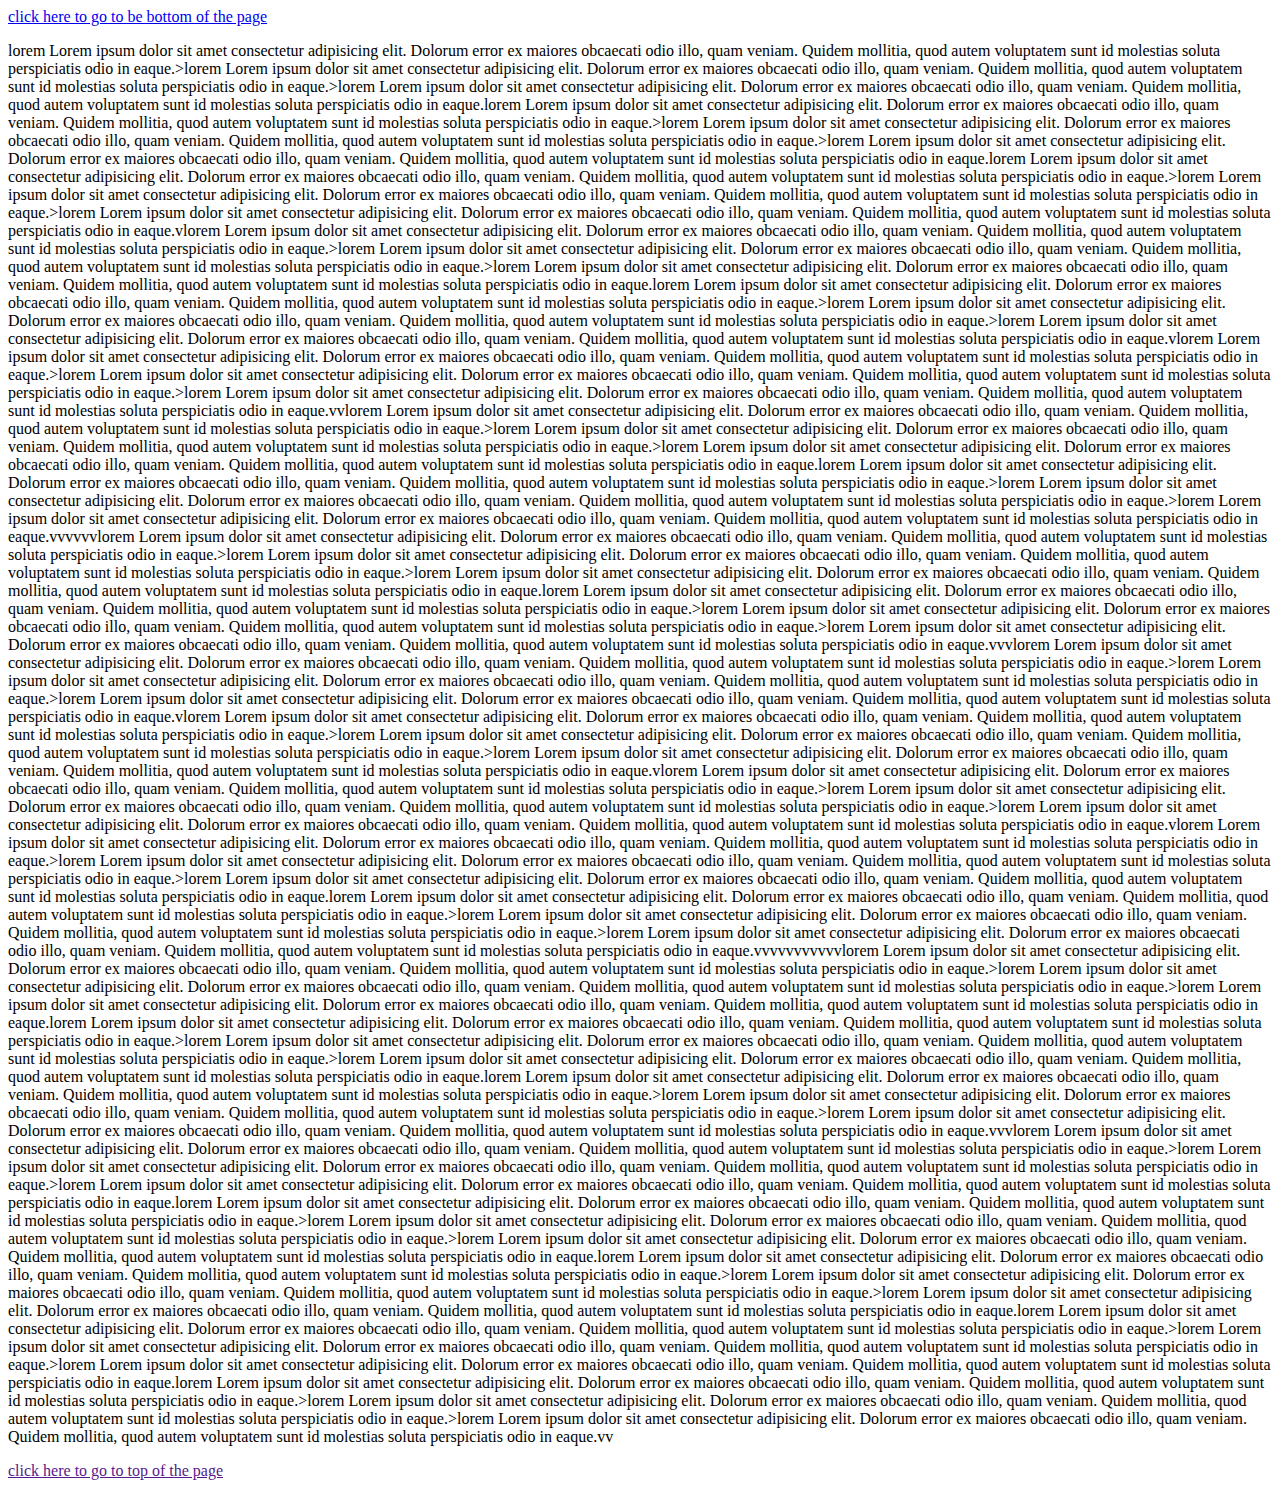
<file: lists html.html>
<!DOCTYPE html>
<html lang="en">
<head>
    <meta charset="UTF-8">
    <meta name="viewport" content="width=device-width, initial-scale=1.0">
    <title>Document</title>
    <style>
        html{
            scroll-behavior: smooth;
        }
        
         
        }
    </style>
</head>
<body>
<!-- unodered list
orderd list
Descrption/defination list     -->
<!-- <ul><li>Mango</li>
<li>banana</li><li>mangoMango
    aplle
    Mango
    </li></ul> -->
    <!-- <ul type="square">
        
        <li>Item 1=2</li>
        <li>Item 2</li>
        <li>Item 3</li>
        <li>Item 4</li>
    </ul>
    <ul type="square">
        <li>Fruits
        <ul>
            <li>
                mango
            </li>
            <li>apple</li>
        </ul>
        </li>
        <li>vegtables</li>
    </ul>   -->
    <!-- <ol type="I">
        <li>ms.dhoni</li>
        <li>ms chinana dhoni</li>
    </ol> -->
    <!-- <ol type="i" start="101">
        <li>ms.dhoni</li>
        <li>ms chinana dhoni</li>
    </ol> -->
    <!-- <ol type="1" start="104">
        <li>ms.dhoni</li>
        <li>ms chinana dhoni
            <ul>
                <li> cricket</li>
            </ul>
        </li>
    </ol> -->
 
 <!-- HTML anchor/listlink element -->
 <!-- pathabsolute path
 relative  -->

 <!-- <a href="http://www.google.com">Google</a>
 <a href="index1.html">Go to index page</a> -->
 <a href="#bottom"id="top">click here to go to be bottom of the page</a>
 <p>lorem Lorem ipsum dolor sit amet consectetur adipisicing elit. Dolorum error ex maiores obcaecati odio illo, quam veniam. Quidem mollitia, quod autem voluptatem sunt id molestias soluta perspiciatis odio in eaque.>lorem Lorem ipsum dolor sit amet consectetur adipisicing elit. Dolorum error ex maiores obcaecati odio illo, quam veniam. Quidem mollitia, quod autem voluptatem sunt id molestias soluta perspiciatis odio in eaque.>lorem Lorem ipsum dolor sit amet consectetur adipisicing elit. Dolorum error ex maiores obcaecati odio illo, quam veniam. Quidem mollitia, quod autem voluptatem sunt id molestias soluta perspiciatis odio in eaque.lorem Lorem ipsum dolor sit amet consectetur adipisicing elit. Dolorum error ex maiores obcaecati odio illo, quam veniam. Quidem mollitia, quod autem voluptatem sunt id molestias soluta perspiciatis odio in eaque.>lorem Lorem ipsum dolor sit amet consectetur adipisicing elit. Dolorum error ex maiores obcaecati odio illo, quam veniam. Quidem mollitia, quod autem voluptatem sunt id molestias soluta perspiciatis odio in eaque.>lorem Lorem ipsum dolor sit amet consectetur adipisicing elit. Dolorum error ex maiores obcaecati odio illo, quam veniam. Quidem mollitia, quod autem voluptatem sunt id molestias soluta perspiciatis odio in eaque.lorem Lorem ipsum dolor sit amet consectetur adipisicing elit. Dolorum error ex maiores obcaecati odio illo, quam veniam. Quidem mollitia, quod autem voluptatem sunt id molestias soluta perspiciatis odio in eaque.>lorem Lorem ipsum dolor sit amet consectetur adipisicing elit. Dolorum error ex maiores obcaecati odio illo, quam veniam. Quidem mollitia, quod autem voluptatem sunt id molestias soluta perspiciatis odio in eaque.>lorem Lorem ipsum dolor sit amet consectetur adipisicing elit. Dolorum error ex maiores obcaecati odio illo, quam veniam. Quidem mollitia, quod autem voluptatem sunt id molestias soluta perspiciatis odio in eaque.vlorem Lorem ipsum dolor sit amet consectetur adipisicing elit. Dolorum error ex maiores obcaecati odio illo, quam veniam. Quidem mollitia, quod autem voluptatem sunt id molestias soluta perspiciatis odio in eaque.>lorem Lorem ipsum dolor sit amet consectetur adipisicing elit. Dolorum error ex maiores obcaecati odio illo, quam veniam. Quidem mollitia, quod autem voluptatem sunt id molestias soluta perspiciatis odio in eaque.>lorem Lorem ipsum dolor sit amet consectetur adipisicing elit. Dolorum error ex maiores obcaecati odio illo, quam veniam. Quidem mollitia, quod autem voluptatem sunt id molestias soluta perspiciatis odio in eaque.lorem Lorem ipsum dolor sit amet consectetur adipisicing elit. Dolorum error ex maiores obcaecati odio illo, quam veniam. Quidem mollitia, quod autem voluptatem sunt id molestias soluta perspiciatis odio in eaque.>lorem Lorem ipsum dolor sit amet consectetur adipisicing elit. Dolorum error ex maiores obcaecati odio illo, quam veniam. Quidem mollitia, quod autem voluptatem sunt id molestias soluta perspiciatis odio in eaque.>lorem Lorem ipsum dolor sit amet consectetur adipisicing elit. Dolorum error ex maiores obcaecati odio illo, quam veniam. Quidem mollitia, quod autem voluptatem sunt id molestias soluta perspiciatis odio in eaque.vlorem Lorem ipsum dolor sit amet consectetur adipisicing elit. Dolorum error ex maiores obcaecati odio illo, quam veniam. Quidem mollitia, quod autem voluptatem sunt id molestias soluta perspiciatis odio in eaque.>lorem Lorem ipsum dolor sit amet consectetur adipisicing elit. Dolorum error ex maiores obcaecati odio illo, quam veniam. Quidem mollitia, quod autem voluptatem sunt id molestias soluta perspiciatis odio in eaque.>lorem Lorem ipsum dolor sit amet consectetur adipisicing elit. Dolorum error ex maiores obcaecati odio illo, quam veniam. Quidem mollitia, quod autem voluptatem sunt id molestias soluta perspiciatis odio in eaque.vvlorem Lorem ipsum dolor sit amet consectetur adipisicing elit. Dolorum error ex maiores obcaecati odio illo, quam veniam. Quidem mollitia, quod autem voluptatem sunt id molestias soluta perspiciatis odio in eaque.>lorem Lorem ipsum dolor sit amet consectetur adipisicing elit. Dolorum error ex maiores obcaecati odio illo, quam veniam. Quidem mollitia, quod autem voluptatem sunt id molestias soluta perspiciatis odio in eaque.>lorem Lorem ipsum dolor sit amet consectetur adipisicing elit. Dolorum error ex maiores obcaecati odio illo, quam veniam. Quidem mollitia, quod autem voluptatem sunt id molestias soluta perspiciatis odio in eaque.lorem Lorem ipsum dolor sit amet consectetur adipisicing elit. Dolorum error ex maiores obcaecati odio illo, quam veniam. Quidem mollitia, quod autem voluptatem sunt id molestias soluta perspiciatis odio in eaque.>lorem Lorem ipsum dolor sit amet consectetur adipisicing elit. Dolorum error ex maiores obcaecati odio illo, quam veniam. Quidem mollitia, quod autem voluptatem sunt id molestias soluta perspiciatis odio in eaque.>lorem Lorem ipsum dolor sit amet consectetur adipisicing elit. Dolorum error ex maiores obcaecati odio illo, quam veniam. Quidem mollitia, quod autem voluptatem sunt id molestias soluta perspiciatis odio in eaque.vvvvvvlorem Lorem ipsum dolor sit amet consectetur adipisicing elit. Dolorum error ex maiores obcaecati odio illo, quam veniam. Quidem mollitia, quod autem voluptatem sunt id molestias soluta perspiciatis odio in eaque.>lorem Lorem ipsum dolor sit amet consectetur adipisicing elit. Dolorum error ex maiores obcaecati odio illo, quam veniam. Quidem mollitia, quod autem voluptatem sunt id molestias soluta perspiciatis odio in eaque.>lorem Lorem ipsum dolor sit amet consectetur adipisicing elit. Dolorum error ex maiores obcaecati odio illo, quam veniam. Quidem mollitia, quod autem voluptatem sunt id molestias soluta perspiciatis odio in eaque.lorem Lorem ipsum dolor sit amet consectetur adipisicing elit. Dolorum error ex maiores obcaecati odio illo, quam veniam. Quidem mollitia, quod autem voluptatem sunt id molestias soluta perspiciatis odio in eaque.>lorem Lorem ipsum dolor sit amet consectetur adipisicing elit. Dolorum error ex maiores obcaecati odio illo, quam veniam. Quidem mollitia, quod autem voluptatem sunt id molestias soluta perspiciatis odio in eaque.>lorem Lorem ipsum dolor sit amet consectetur adipisicing elit. Dolorum error ex maiores obcaecati odio illo, quam veniam. Quidem mollitia, quod autem voluptatem sunt id molestias soluta perspiciatis odio in eaque.vvvlorem Lorem ipsum dolor sit amet consectetur adipisicing elit. Dolorum error ex maiores obcaecati odio illo, quam veniam. Quidem mollitia, quod autem voluptatem sunt id molestias soluta perspiciatis odio in eaque.>lorem Lorem ipsum dolor sit amet consectetur adipisicing elit. Dolorum error ex maiores obcaecati odio illo, quam veniam. Quidem mollitia, quod autem voluptatem sunt id molestias soluta perspiciatis odio in eaque.>lorem Lorem ipsum dolor sit amet consectetur adipisicing elit. Dolorum error ex maiores obcaecati odio illo, quam veniam. Quidem mollitia, quod autem voluptatem sunt id molestias soluta perspiciatis odio in eaque.vlorem Lorem ipsum dolor sit amet consectetur adipisicing elit. Dolorum error ex maiores obcaecati odio illo, quam veniam. Quidem mollitia, quod autem voluptatem sunt id molestias soluta perspiciatis odio in eaque.>lorem Lorem ipsum dolor sit amet consectetur adipisicing elit. Dolorum error ex maiores obcaecati odio illo, quam veniam. Quidem mollitia, quod autem voluptatem sunt id molestias soluta perspiciatis odio in eaque.>lorem Lorem ipsum dolor sit amet consectetur adipisicing elit. Dolorum error ex maiores obcaecati odio illo, quam veniam. Quidem mollitia, quod autem voluptatem sunt id molestias soluta perspiciatis odio in eaque.vlorem Lorem ipsum dolor sit amet consectetur adipisicing elit. Dolorum error ex maiores obcaecati odio illo, quam veniam. Quidem mollitia, quod autem voluptatem sunt id molestias soluta perspiciatis odio in eaque.>lorem Lorem ipsum dolor sit amet consectetur adipisicing elit. Dolorum error ex maiores obcaecati odio illo, quam veniam. Quidem mollitia, quod autem voluptatem sunt id molestias soluta perspiciatis odio in eaque.>lorem Lorem ipsum dolor sit amet consectetur adipisicing elit. Dolorum error ex maiores obcaecati odio illo, quam veniam. Quidem mollitia, quod autem voluptatem sunt id molestias soluta perspiciatis odio in eaque.vlorem Lorem ipsum dolor sit amet consectetur adipisicing elit. Dolorum error ex maiores obcaecati odio illo, quam veniam. Quidem mollitia, quod autem voluptatem sunt id molestias soluta perspiciatis odio in eaque.>lorem Lorem ipsum dolor sit amet consectetur adipisicing elit. Dolorum error ex maiores obcaecati odio illo, quam veniam. Quidem mollitia, quod autem voluptatem sunt id molestias soluta perspiciatis odio in eaque.>lorem Lorem ipsum dolor sit amet consectetur adipisicing elit. Dolorum error ex maiores obcaecati odio illo, quam veniam. Quidem mollitia, quod autem voluptatem sunt id molestias soluta perspiciatis odio in eaque.lorem Lorem ipsum dolor sit amet consectetur adipisicing elit. Dolorum error ex maiores obcaecati odio illo, quam veniam. Quidem mollitia, quod autem voluptatem sunt id molestias soluta perspiciatis odio in eaque.>lorem Lorem ipsum dolor sit amet consectetur adipisicing elit. Dolorum error ex maiores obcaecati odio illo, quam veniam. Quidem mollitia, quod autem voluptatem sunt id molestias soluta perspiciatis odio in eaque.>lorem Lorem ipsum dolor sit amet consectetur adipisicing elit. Dolorum error ex maiores obcaecati odio illo, quam veniam. Quidem mollitia, quod autem voluptatem sunt id molestias soluta perspiciatis odio in eaque.vvvvvvvvvvvlorem Lorem ipsum dolor sit amet consectetur adipisicing elit. Dolorum error ex maiores obcaecati odio illo, quam veniam. Quidem mollitia, quod autem voluptatem sunt id molestias soluta perspiciatis odio in eaque.>lorem Lorem ipsum dolor sit amet consectetur adipisicing elit. Dolorum error ex maiores obcaecati odio illo, quam veniam. Quidem mollitia, quod autem voluptatem sunt id molestias soluta perspiciatis odio in eaque.>lorem Lorem ipsum dolor sit amet consectetur adipisicing elit. Dolorum error ex maiores obcaecati odio illo, quam veniam. Quidem mollitia, quod autem voluptatem sunt id molestias soluta perspiciatis odio in eaque.lorem Lorem ipsum dolor sit amet consectetur adipisicing elit. Dolorum error ex maiores obcaecati odio illo, quam veniam. Quidem mollitia, quod autem voluptatem sunt id molestias soluta perspiciatis odio in eaque.>lorem Lorem ipsum dolor sit amet consectetur adipisicing elit. Dolorum error ex maiores obcaecati odio illo, quam veniam. Quidem mollitia, quod autem voluptatem sunt id molestias soluta perspiciatis odio in eaque.>lorem Lorem ipsum dolor sit amet consectetur adipisicing elit. Dolorum error ex maiores obcaecati odio illo, quam veniam. Quidem mollitia, quod autem voluptatem sunt id molestias soluta perspiciatis odio in eaque.lorem Lorem ipsum dolor sit amet consectetur adipisicing elit. Dolorum error ex maiores obcaecati odio illo, quam veniam. Quidem mollitia, quod autem voluptatem sunt id molestias soluta perspiciatis odio in eaque.>lorem Lorem ipsum dolor sit amet consectetur adipisicing elit. Dolorum error ex maiores obcaecati odio illo, quam veniam. Quidem mollitia, quod autem voluptatem sunt id molestias soluta perspiciatis odio in eaque.>lorem Lorem ipsum dolor sit amet consectetur adipisicing elit. Dolorum error ex maiores obcaecati odio illo, quam veniam. Quidem mollitia, quod autem voluptatem sunt id molestias soluta perspiciatis odio in eaque.vvvlorem Lorem ipsum dolor sit amet consectetur adipisicing elit. Dolorum error ex maiores obcaecati odio illo, quam veniam. Quidem mollitia, quod autem voluptatem sunt id molestias soluta perspiciatis odio in eaque.>lorem Lorem ipsum dolor sit amet consectetur adipisicing elit. Dolorum error ex maiores obcaecati odio illo, quam veniam. Quidem mollitia, quod autem voluptatem sunt id molestias soluta perspiciatis odio in eaque.>lorem Lorem ipsum dolor sit amet consectetur adipisicing elit. Dolorum error ex maiores obcaecati odio illo, quam veniam. Quidem mollitia, quod autem voluptatem sunt id molestias soluta perspiciatis odio in eaque.lorem Lorem ipsum dolor sit amet consectetur adipisicing elit. Dolorum error ex maiores obcaecati odio illo, quam veniam. Quidem mollitia, quod autem voluptatem sunt id molestias soluta perspiciatis odio in eaque.>lorem Lorem ipsum dolor sit amet consectetur adipisicing elit. Dolorum error ex maiores obcaecati odio illo, quam veniam. Quidem mollitia, quod autem voluptatem sunt id molestias soluta perspiciatis odio in eaque.>lorem Lorem ipsum dolor sit amet consectetur adipisicing elit. Dolorum error ex maiores obcaecati odio illo, quam veniam. Quidem mollitia, quod autem voluptatem sunt id molestias soluta perspiciatis odio in eaque.lorem Lorem ipsum dolor sit amet consectetur adipisicing elit. Dolorum error ex maiores obcaecati odio illo, quam veniam. Quidem mollitia, quod autem voluptatem sunt id molestias soluta perspiciatis odio in eaque.>lorem Lorem ipsum dolor sit amet consectetur adipisicing elit. Dolorum error ex maiores obcaecati odio illo, quam veniam. Quidem mollitia, quod autem voluptatem sunt id molestias soluta perspiciatis odio in eaque.>lorem Lorem ipsum dolor sit amet consectetur adipisicing elit. Dolorum error ex maiores obcaecati odio illo, quam veniam. Quidem mollitia, quod autem voluptatem sunt id molestias soluta perspiciatis odio in eaque.lorem Lorem ipsum dolor sit amet consectetur adipisicing elit. Dolorum error ex maiores obcaecati odio illo, quam veniam. Quidem mollitia, quod autem voluptatem sunt id molestias soluta perspiciatis odio in eaque.>lorem Lorem ipsum dolor sit amet consectetur adipisicing elit. Dolorum error ex maiores obcaecati odio illo, quam veniam. Quidem mollitia, quod autem voluptatem sunt id molestias soluta perspiciatis odio in eaque.>lorem Lorem ipsum dolor sit amet consectetur adipisicing elit. Dolorum error ex maiores obcaecati odio illo, quam veniam. Quidem mollitia, quod autem voluptatem sunt id molestias soluta perspiciatis odio in eaque.lorem Lorem ipsum dolor sit amet consectetur adipisicing elit. Dolorum error ex maiores obcaecati odio illo, quam veniam. Quidem mollitia, quod autem voluptatem sunt id molestias soluta perspiciatis odio in eaque.>lorem Lorem ipsum dolor sit amet consectetur adipisicing elit. Dolorum error ex maiores obcaecati odio illo, quam veniam. Quidem mollitia, quod autem voluptatem sunt id molestias soluta perspiciatis odio in eaque.>lorem Lorem ipsum dolor sit amet consectetur adipisicing elit. Dolorum error ex maiores obcaecati odio illo, quam veniam. Quidem mollitia, quod autem voluptatem sunt id molestias soluta perspiciatis odio in eaque.vv</p>
 <a href=""id="bottom">click here to go to top of the page</a>

</body>
</html>
</file>
